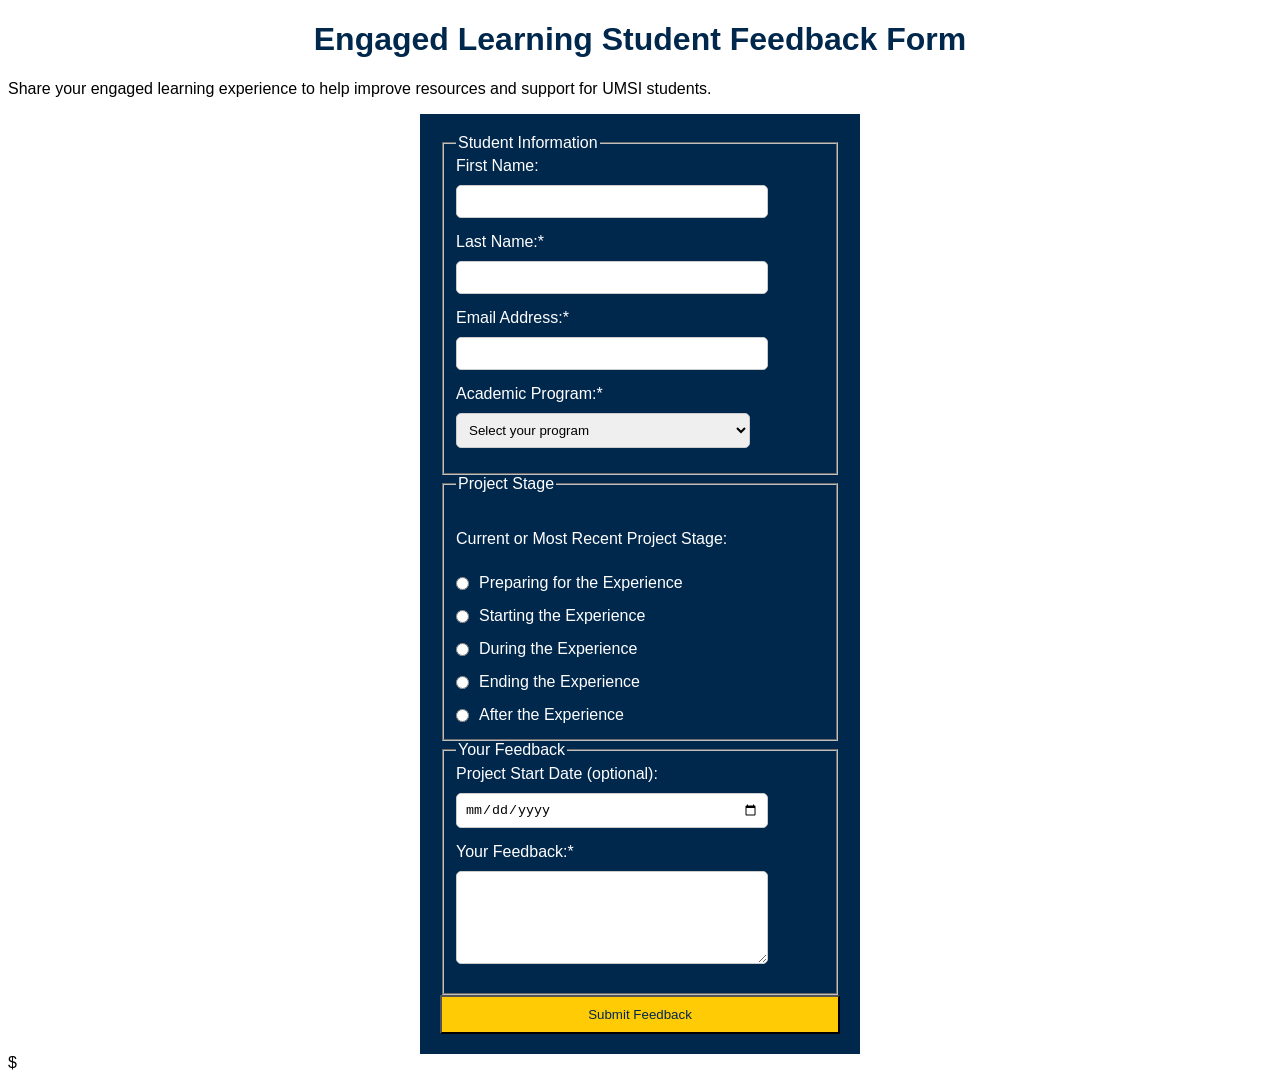
<file: index.html>
﻿
<!DOCTYPE html>
<html lang="en">

<head>
    <meta charset="UTF-8">
    <meta name="viewport" content="width=device-width, initial-scale=1.0">
    <title>Engaged Learning Student Feedback</title>
    <link rel="stylesheet" href="css/style.css">
</head>

<body>
    <main>
        <h1>Engaged Learning Student Feedback Form</h1>

        <p>
            Share your engaged learning experience to help
            improve resources and support for UMSI students.
        </p>
 
        
<!-- Uncommented the form and connected to Formspree -->
        <form action="https://formspree.io/f/mjywvozb" method="POST">

        <fieldset>
            <legend>Student Information</legend>

            <label for="first-name">First Name:</label>
            <input type="text" id="first-name" name="first-name" required>

            <label for="last-name">Last Name:*</label>
            <input type="text" id="last-name" name="last-name" required>

            <label for="email">Email Address:*</label>
            <input type="email" id="email"
                   name="email" required>

            <label for="program">Academic Program:*</label>
            <select id="program" name="program" required>
                <option value="">Select your program</option>
                <option value="bsi">BSI</option>
                <option value="msi">MSI</option>
                <option value="mhi">MHI</option>
                <option value="phd">PhD</option>
                <option value="other">Other</option>
            </select>

        </fieldset>

        <fieldset>
            <legend>Project Stage</legend>
            <div class="radio-group">
                <p>Current or Most Recent Project Stage:</p>

                <div class="radio-option">
                    <input type="radio" id="preparing"
                           name="stage" value="preparing" required>
                    <label for="preparing">Preparing for the Experience</label>
                </div>

                <div class="radio-option">
                    <input type="radio" id="starting"
                           name="stage" value="starting">
                    <label for="starting">Starting the Experience</label>
                </div>

                <div class="radio-option">
                    <input type="radio" id="during"
                           name="stage" value="during">
                    <label for="during">During the Experience</label>
                </div>

                <div class="radio-option">
                    <input type="radio" id="ending"
                           name="stage" value="ending">
                    <label for="ending">Ending the Experience</label>
                </div>

                <div class="radio-option">
                    <input type="radio" id="after"
                           name="stage" value="after">
                    <label for="after">After the Experience</label>
                </div>
            </div>
        </fieldset>

        <fieldset>
            <legend>Your Feedback</legend>

            <label for="start-date">Project Start Date (optional):</label>
            <input type="date" id="start-date" name="start-date">

            <label for="feedback">Your Feedback:*</label>
            <textarea id="feedback" name="feedback" rows="5" required></textarea>
        </fieldset>

        <input type="submit" value="Submit Feedback">

        </form>
    </main>
</body>

</html>
$
</file>
<file: css/style.css>
body {
  font-family: Arial, sans-serif;
}

h1 {
  color: #00274C; 
  text-align: center;
}

form {
  background-color: #00274C; 
  padding: 20px;
  max-width: 400px;
  margin: auto;
  color: white; 
}

label {
  display: block;
  margin-bottom: 10px;
}

input[type="text"],
input[type="email"],
input[type="date"],
select,
textarea {
  width: 80%;
  padding: 8px;
  margin-bottom: 15px;
  border: 1px solid #ccc;
  border-radius: 5px;
}

.required-note {
  color: #FFCB05;
  font-size: 0.9em;
  margin-bottom: 15px;
  font-style: italic;
}

.asterisk {
  color: #FFCB05;
  font-weight: bold;
}

/* Radio button flex layout */
.radio-group {
  display: flex;
  flex-direction: column;
  gap: 10px;
  margin-top: 15px;
}

.radio-option {
  display: flex;
  align-items: center;
  gap: 10px;
  margin-bottom: 5px;
}

.radio-option input[type="radio"] {
  width: auto;
  margin: 0;
}

.radio-group label {
  margin-bottom: 0;
  color: #ffffff;
}

input[type="submit"] {
  background-color: #FFCB05; 
  color: #00274C; 
  padding: 10px;
  width: 100%;
}
</file>
